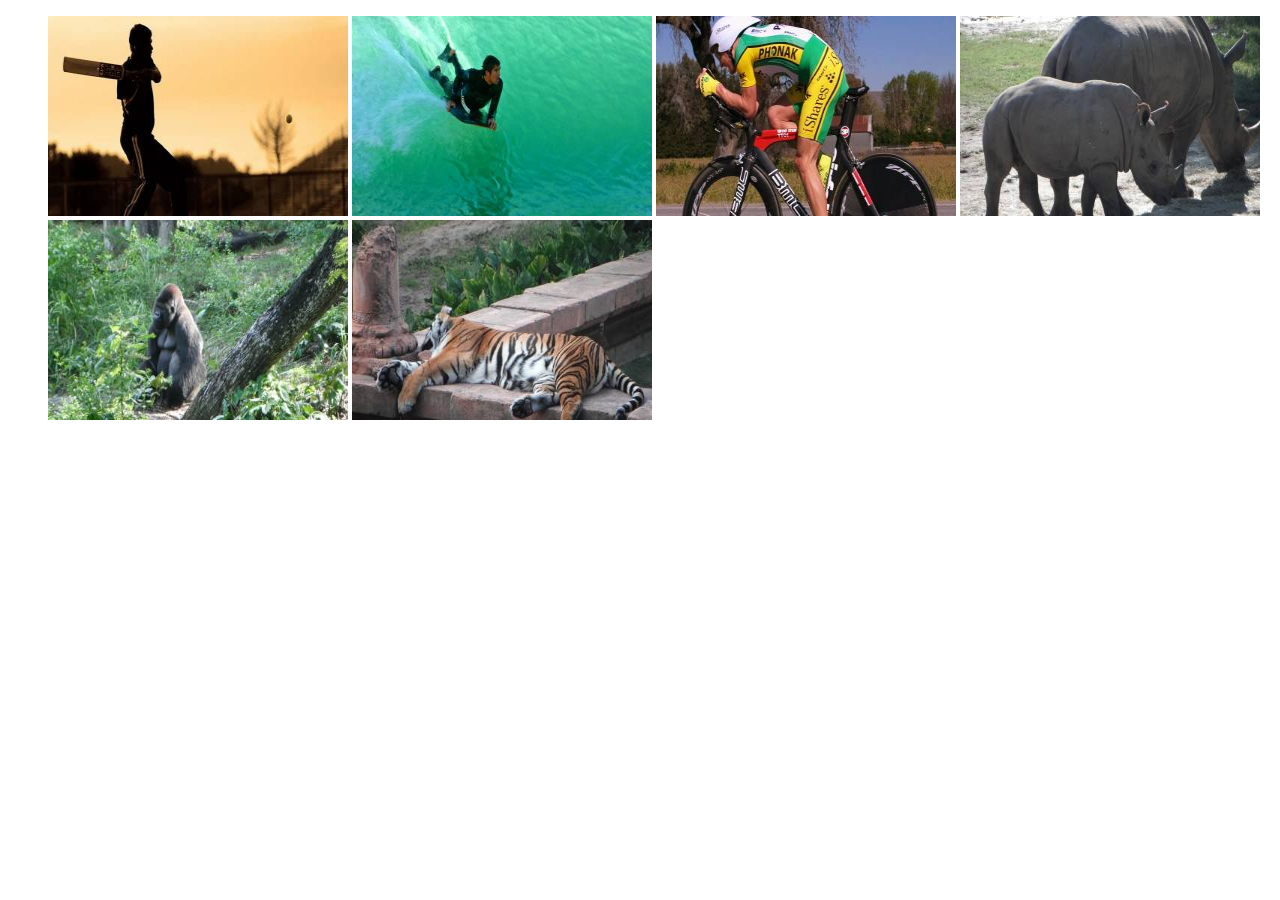
<file: 2.Gallery/index.html>
<!DOCTYPE html>
<html lang="en">
<head>
    <meta charset="UTF-8">
    <title>Title</title>
    <link rel="stylesheet" href="css/style.css">
    <script src="js/app.js" type="text/javascript"></script>
</head>
<body>

<div>
    <ul>
        <li><img src="images/01.jpg"></li>
        <li><img src="images/02.jpg"></li>
        <li><img src="images/03.jpg"></li>
        <li><img src="images/04.jpg"></li>
        <li><img src="images/05.jpg"></li>
        <li><img src="images/06.jpg"></li>
    </ul>
</div>
</body>
</html>
</file>
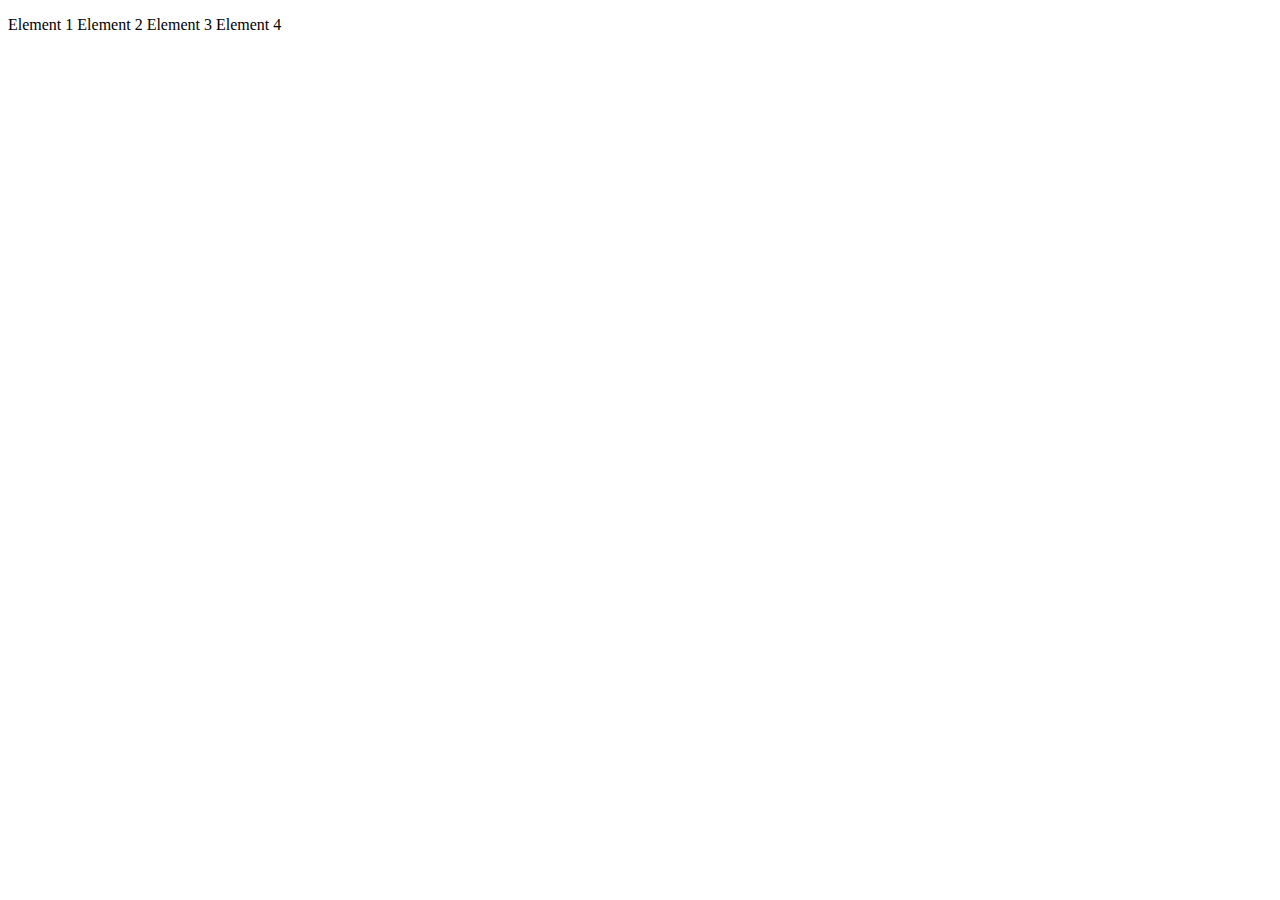
<file: 4.Menu/index.html>
<!DOCTYPE html>
<html lang="en">
<head>
    <meta charset="UTF-8">
    <title>Title</title>
    <link rel="stylesheet" href="css/style.css">
    <script src="js/app.js" type="text/javascript"></script>
</head>
<body>

<div class="nav">
    <ul>
        <li>Element 1</li>
        <li>Element 2
            <ul>
                <li>Element 2.1</li>
                <li>Element 2.2</li>
                <li>Element 2.3</li>
                <li>Element 2.4</li>
            </ul>
        </li>
        <li>Element 3</li>
        <li>Element 4
            <ul>
                <li>Element 4.1</li>
                <li>Element 4.2</li>
                <li>Element 4.3</li>
                <li>Element 4.4</li>
            </ul>
        </li>
    </ul>
</div>

</body>
</html>
</file>
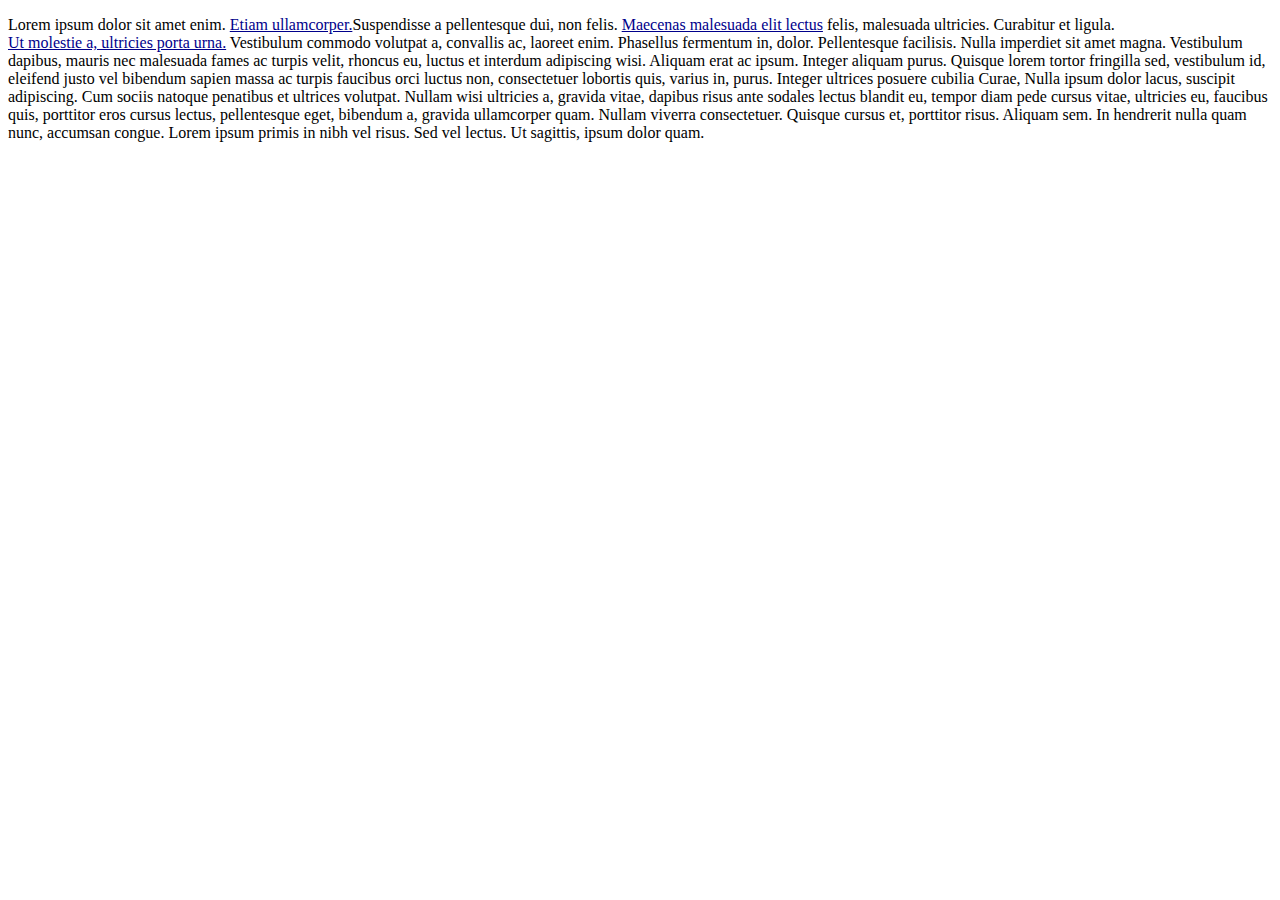
<file: 5.Tooltips/index.html>
<!DOCTYPE html>
<html lang="en">
<head>
    <meta charset="UTF-8">
    <title>Title</title>
    <link rel="stylesheet" href="css/style.css">
    <script src="js/app.js" type="text/javascript"></script>
</head>
</head>
<body>

<p>
    Lorem ipsum dolor sit amet enim. <span class="tooltip" data-text="To jest text tooltipa"> Etiam ullamcorper.</span>Suspendisse a pellentesque dui, non felis. <span class="tooltip" data-text="Tooltip 2">Maecenas malesuada elit lectus</span> felis, malesuada ultricies. Curabitur et ligula.<span class="tooltip" data-text="Tooltip 3">Ut molestie a, ultricies porta urna.</span> Vestibulum commodo volutpat a, convallis ac, laoreet enim. Phasellus fermentum in, dolor. Pellentesque facilisis. Nulla imperdiet sit amet magna. Vestibulum dapibus, mauris nec malesuada fames ac turpis velit, rhoncus eu, luctus et interdum adipiscing wisi. Aliquam erat ac ipsum. Integer aliquam purus. Quisque lorem tortor fringilla sed, vestibulum id, eleifend justo vel bibendum sapien massa ac turpis faucibus orci luctus non, consectetuer lobortis quis, varius in, purus. Integer ultrices posuere cubilia Curae, Nulla ipsum dolor lacus, suscipit adipiscing. Cum sociis natoque penatibus et ultrices volutpat. Nullam wisi ultricies a, gravida vitae, dapibus risus ante sodales lectus blandit eu, tempor diam pede cursus vitae, ultricies eu, faucibus quis, porttitor eros cursus lectus, pellentesque eget, bibendum a, gravida ullamcorper quam. Nullam viverra consectetuer. Quisque cursus et, porttitor risus. Aliquam sem. In hendrerit nulla quam nunc, accumsan congue. Lorem ipsum primis in nibh vel risus. Sed vel lectus. Ut sagittis, ipsum dolor quam.
</p>


</body>
</html>
</file>
<file: 2.Gallery/css/style.css>
.gallery ul{
    list-style: none;
}

.gallery li{
    display:inline-block;
}

.gallery li img{
    width: 300px;
    height: 200px;
}

.fullScreen{
    position: fixed;
    width: 100%;
    height: 100%;
    left: 0;
    top: 0;
    z-index: 1;
    background:rgba(255,255,255,0.7);
}
.fullScreen .close{
    display: block;
    margin: auto;
}

.fullScreen img{
    display: block;
    margin: 50px auto;
    width: 600px;
    height: 600px;
}
</file>
<file: 4.Menu/css/style.css>
ul{
    padding: 0;
}

.nav ul{
    list-style: none;
    width: 100%;
}

.nav>ul>li{
    display: inline-block;
    position: relative;
}

.nav>ul>li>ul{
    display: none;
    position: absolute;
    width: 300px;
}
</file>
<file: 5.Tooltips/css/style.css>
.tooltip{
    text-decoration: underline;
    color: darkblue;
    position: relative;
    display: inline-block;
}

.tooltipText{
    position: absolute;
    top:100%;
    display: block;
    background-color: white;
    color: black;
    border: solid black 1px;
    z-index: 1;
}
</file>
